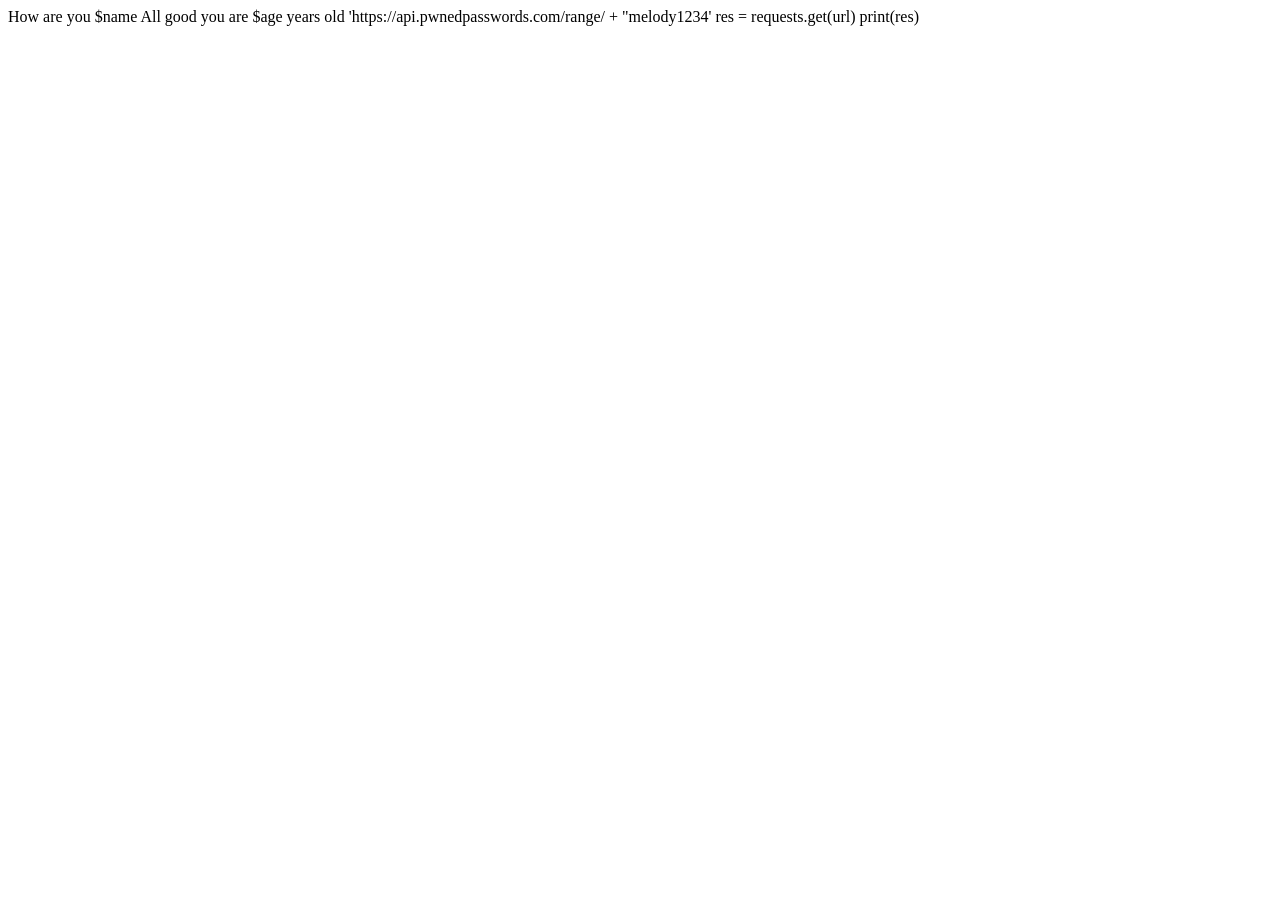
<file: templates/new.html>
﻿<!DOCTYPE html>
<html>
<head>
</head>
<body>
    How are you $name
    All good you are $age years old
</body>
</html>

'https://api.pwnedpasswords.com/range/ + "melody1234'
res = requests.get(url)
print(res)
</file>
